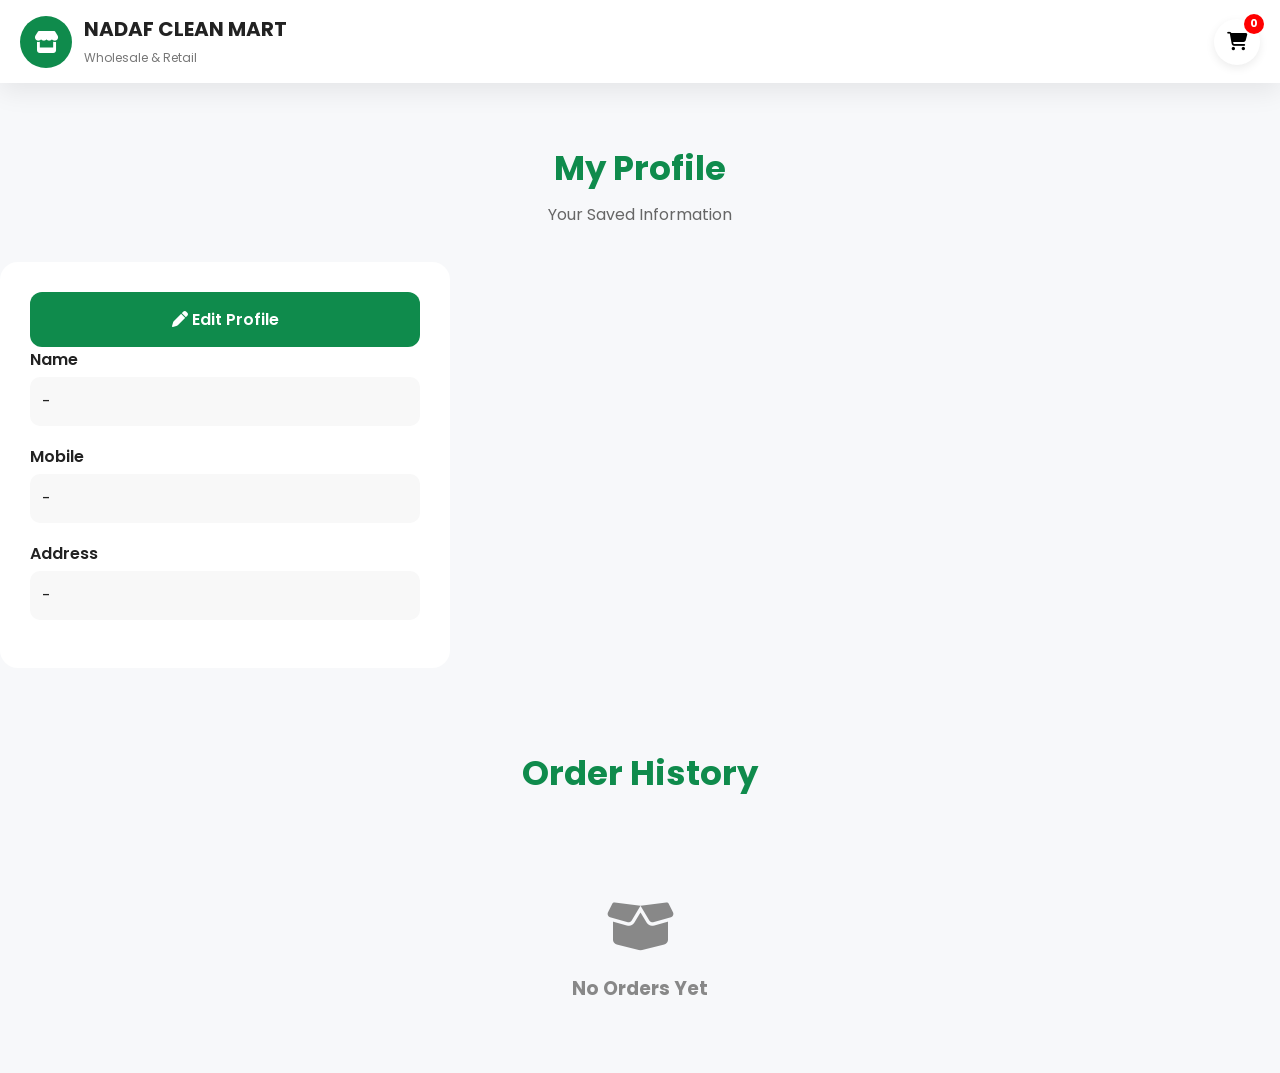
<file: profile.html>
<!DOCTYPE html>
<html lang="en">

<head>

<meta charset="UTF-8">

<meta name="viewport" content="width=device-width, initial-scale=1.0">

<title>My Profile | NADAF CLEAN MART</title>
<link rel="icon" type="image/jpeg" href="images/logo.jpeg">
<link rel="manifest" href="manifest.json">

<link rel="stylesheet" href="style.css">

<link rel="stylesheet"
href="https://cdnjs.cloudflare.com/ajax/libs/font-awesome/6.5.2/css/all.min.css">

</head>

<body>

<header class="header">

<div class="logo">

<a href="index.html">

<div class="logo-icon">
<i class="fa-solid fa-store"></i>
</div>

<div class="logo-text">
<h2>NADAF CLEAN MART</h2>
<span>Wholesale & Retail</span>
</div>

</a>

</div>
<div class="header-icons">

    <button id="cartBtn" onclick="openCart()">
        <i class="fa-solid fa-cart-shopping"></i>
        <span id="cartCount">0</span>
    </button>

</div>

</header>

<section class="profile-page">

<div class="section-title">

<h2>My Profile</h2>

<p>Your Saved Information</p>

</div>

<div class="profile-box">
<button class="edit-profile-btn" onclick="editProfile()">
    <i class="fa-solid fa-pen"></i>
    Edit Profile
</button>
<div class="profile-row">

<label>Name</label>

<span id="profileName">-</span>

</div>

<div class="profile-row">

<label>Mobile</label>

<span id="profileMobile">-</span>

</div>

<div class="profile-row">

<label>Address</label>

<span id="profileAddress">-</span>

</div>

</div>

</section>

<section class="featured-products">

<div class="section-title">

<h2>Order History</h2>

</div>

<div id="orderHistory">

</div>


</section>

<script>

const customer=JSON.parse(localStorage.getItem("customer"));

if(!customer){

    localStorage.setItem("customer", JSON.stringify({
        name:"",
        mobile:"",
        address:""
    }));

}

if(customer){

document.getElementById("profileName").textContent=customer.name;

document.getElementById("profileMobile").textContent=customer.mobile;

document.getElementById("profileAddress").textContent=customer.address;

}

const orders=JSON.parse(localStorage.getItem("orders")) || [];

const history=document.getElementById("orderHistory");

if(orders.length===0){

history.innerHTML=`
<div class="empty-box">
<i class="fa-solid fa-box-open"></i>
<h3>No Orders Yet</h3>
</div>
`;

}else{

orders.reverse().forEach(order=>{

let productsHTML = "";

order.items.forEach(item=>{

productsHTML += `

<div class="order-product">

    <img src="${item.image}" alt="${item.name}">

    <div class="order-product-info">

        <h4>${item.name}</h4>

        <p>Qty : ${item.qty} × ₹${item.price}</p>

    </div>

    <strong>₹${item.qty * item.price}</strong>

</div>

`;

});

history.innerHTML += `

<div class="product-card">

<div class="product-content">

<h3>Order #${order.orderId}</h3>

<p>📅 ${order.date}</p>

<hr>

${productsHTML}

<div class="order-footer">

    <div class="order-total">

        <span>Total Amount</span>

        <strong>₹${order.total}</strong>

    </div>

    <button class="repeat-order-btn"
    onclick="repeatOrder('${order.orderId}')">

        <i class="fa-solid fa-rotate-right"></i>
        Repeat Order

    </button>

</div>
</div>

</div>

`;

});

}
function editProfile(){

    let customer = JSON.parse(localStorage.getItem("customer")) || {};

    const name = prompt("Enter Your Name", customer.name || "");
    if(name === null) return;

    const mobile = prompt("Enter Mobile Number", customer.mobile || "");
    if(mobile === null) return;

    const address = prompt("Enter Address", customer.address || "");
    if(address === null) return;

    customer = {
        name,
        mobile,
        address
    };

    localStorage.setItem("customer", JSON.stringify(customer));

    document.getElementById("profileName").textContent = name;
    document.getElementById("profileMobile").textContent = mobile;
    document.getElementById("profileAddress").textContent = address;

    alert("✅ Profile Updated Successfully");

}
function repeatOrder(orderId){

    const orders = JSON.parse(localStorage.getItem("orders")) || [];

    const order = orders.find(o => o.orderId === orderId);

    if(!order){
        alert("Order not found.");
        return;
    }

    let cart = JSON.parse(localStorage.getItem("cart")) || [];

    order.items.forEach(item => {

        const existing = cart.find(p => p.id === item.id);

        if(existing){

            existing.qty += item.qty;

        }else{

            cart.push({...item});

        }

    });

    localStorage.setItem("cart", JSON.stringify(cart));

// Next page par cart automatically open karne ke liye
localStorage.setItem("openCartAfterRedirect", "true");

// Home page par bhejo
window.location.href = "index.html";

}


</script>

<script src="script.js"></script>

</body>

</html>
</file>
<file: style.css>
/* =========================================================
   NADAF CLEAN MART V3.0
   STYLE.CSS - PART 1
=========================================================*/

/* ===== GOOGLE FONT ===== */

@import url('https://fonts.googleapis.com/css2?family=Poppins:wght@300;400;500;600;700;800&display=swap');

/* ===== RESET ===== */

*{
    margin:0;
    padding:0;
    box-sizing:border-box;
    font-family:'Poppins',sans-serif;
}

html{
    scroll-behavior:smooth;
}

body{
    background:#f7f8fa;
    color:#222;
    overflow-x:hidden;
}

/* ===== VARIABLES ===== */

:root{

    --primary:#0f8b4c;

    --primary-dark:#08713c;

    --gold:#f7b500;

    --white:#ffffff;

    --light:#f7f8fa;

    --border:#e7e7e7;

    --text:#222;

    --shadow:0 8px 25px rgba(0,0,0,.08);

    --radius:16px;

    --transition:.3s ease;

}

/* ================= PRELOADER ================= */

#preloader{

    position:fixed;

    inset:0;

    background:#fff;

    display:flex;

    justify-content:center;

    align-items:center;

    z-index:99999;

}

.loader{

    width:60px;

    height:60px;

    border:6px solid #eee;

    border-top:6px solid var(--primary);

    border-radius:50%;

    animation:spin 1s linear infinite;

}

@keyframes spin{

    100%{

        transform:rotate(360deg);

    }

}

/* ================= HEADER ================= */

.header{

    position:sticky;

    top:0;

    left:0;

    width:100%;

    background:#fff;

    display:flex;

    align-items:center;

    justify-content:space-between;

    padding:14px 20px;

    box-shadow:var(--shadow);

    z-index:999;

}

/* ===== LOGO ===== */

.logo a{

    display:flex;

    align-items:center;

    text-decoration:none;

    color:#222;

}

.logo-icon{

    width:52px;

    height:52px;

    background:var(--primary);

    color:#fff;

    border-radius:50%;

    display:flex;

    justify-content:center;

    align-items:center;

    font-size:22px;

    margin-right:12px;

}

.logo-text h2{

    font-size:20px;

    font-weight:700;

}

.logo-text span{

    font-size:12px;

    color:#777;

}

/* ================= SEARCH ================= */

.search-box{

    flex:1;

    max-width:550px;

    margin:0 30px;

    position:relative;

}

.search-box i{

    position:absolute;

    left:18px;

    top:50%;

    transform:translateY(-50%);

    color:#888;

}

.search-box input{

    width:100%;

    height:48px;

    border:2px solid var(--border);

    border-radius:40px;

    padding-left:50px;

    padding-right:20px;

    outline:none;

    font-size:15px;

    transition:var(--transition);

    background:#fff;

}

.search-box input:focus{

    border-color:var(--primary);

}

/* ================= HEADER ICONS ================= */

.header-icons{

    display:flex;

    align-items:center;

    gap:10px;

}

.header-icons button{

    width:46px;

    height:46px;

    border:none;

    border-radius:50%;

    background:#fff;

    cursor:pointer;

    box-shadow:0 3px 10px rgba(0,0,0,.08);

    transition:var(--transition);

    position:relative;

    font-size:18px;

}

.header-icons button:hover{

    background:var(--primary);

    color:#fff;

    transform:translateY(-2px);

}

#cartCount{

    position:absolute;

    top:-5px;

    right:-4px;

    background:red;

    color:#fff;

    min-width:20px;

    height:20px;

    border-radius:50%;

    display:flex;

    justify-content:center;

    align-items:center;

    font-size:11px;

    font-weight:700;

}

/* ================= SIDE MENU ================= */

.menu-overlay{

    position:fixed;

    inset:0;

    background:rgba(0,0,0,.45);

    display:none;

    z-index:1000;

}

.side-menu{

    width:290px;

    height:100%;

    background:#fff;

    padding:30px;

    overflow:auto;

    animation:slideMenu .3s ease;

}

@keyframes slideMenu{

    from{

        transform:translateX(-100%);

    }

    to{

        transform:translateX(0);

    }

}

.close-menu{

    border:none;

    background:none;

    font-size:24px;

    cursor:pointer;

    margin-bottom:20px;

}

.side-menu h2{

    color:var(--primary);

    margin-bottom:25px;

}

.side-menu a{

    display:flex;

    align-items:center;

    gap:14px;

    text-decoration:none;

    color:#333;

    padding:14px;

    border-radius:12px;

    margin-bottom:10px;

    transition:.3s;

}

.side-menu a:hover{

    background:var(--primary);

    color:#fff;

}

/* ================= HERO ================= */

.hero{

    width:100%;

    overflow:hidden;

    position:relative;

}

.slide{

    display:none;

}

.slide.active{

    display:block;

}

.slide img{

    width:100%;

    display:block;

    border-radius:0 0 18px 18px;

}

/* =========================================================
   STYLE.CSS - PART 2
   Categories + Featured Products + Product Cards
=========================================================*/

/* ================= SECTION TITLE ================= */

.section-title{

    text-align:center;

    margin:60px 0 35px;

}

.section-title h2{

    font-size:34px;

    color:var(--primary);

    margin-bottom:8px;

}

.section-title p{

    color:#666;

    font-size:16px;

}

/* ================= HOME CATEGORIES ================= */

.home-categories{

    padding:60px 5%;

}

.category-grid{

    display:grid;

    grid-template-columns:repeat(auto-fit,minmax(180px,1fr));

    gap:22px;

}

.category-card{

    background:#fff;

    border-radius:18px;

    text-decoration:none;

    color:#222;

    text-align:center;

    padding:30px 20px;

    box-shadow:var(--shadow);

    transition:.35s;

    border:2px solid transparent;

}

.category-card:hover{

    transform:translateY(-8px);

    border-color:var(--primary);

}

.category-card i{

    font-size:42px;

    color:var(--primary);

    margin-bottom:18px;

}

.category-card h3{

    font-size:18px;

    font-weight:600;

    line-height:1.4;

}

/* ================= FEATURED PRODUCTS ================= */

.featured-products{

    padding:20px 5% 70px;

}

.products-grid{

    display:grid;

    grid-template-columns:repeat(auto-fill,minmax(250px,1fr));

    gap:25px;

}

/* ================= PRODUCT CARD ================= */

.product-card{

    background:#fff;

    border-radius:18px;

    overflow:hidden;

    box-shadow:var(--shadow);

    transition:.35s;

    display:flex;

    flex-direction:column;

}

.product-card:hover{

    transform:translateY(-8px);

}

.product-image{

    width:100%;

    height:240px;

    background:#fff;

    display:flex;

    justify-content:center;

    align-items:center;

    padding:20px;

}

.product-image img{

    max-width:100%;

    max-height:100%;

    object-fit:contain;

    transition:.35s;

}

.product-card:hover .product-image img{

    transform:scale(1.08);

}

.product-content{

    padding:18px;

}

.product-category{

    display:inline-block;

    background:#eef9f3;

    color:var(--primary);

    padding:5px 12px;

    border-radius:20px;

    font-size:12px;

    font-weight:600;

    margin-bottom:10px;

}

.product-name{

    font-size:18px;

    font-weight:600;

    margin-bottom:10px;

    color:#222;

    min-height:48px;

}

.product-description{

    font-size:14px;

    color:#666;

    line-height:1.6;

    height:44px;

    overflow:hidden;

}

.product-price{

    margin-top:16px;

    font-size:24px;

    color:var(--primary);

    font-weight:700;

}

/* ================= PRODUCT BUTTONS ================= */

.product-buttons{

    display:flex;

    gap:10px;

    margin-top:18px;

}

.product-buttons button{

    flex:1;

    border:none;

    cursor:pointer;

    border-radius:10px;

    padding:12px;

    font-size:14px;

    font-weight:600;

    transition:.3s;

}

.quick-view-btn{

    background:#f4f4f4;

}

.quick-view-btn:hover{

    background:#ddd;

}

.add-cart-btn{

    background:var(--primary);

    color:#fff;

}

.add-cart-btn:hover{

    background:var(--primary-dark);

}

/* ================= WISHLIST BUTTON ================= */

.wishlist-btn{

    position:absolute;

    top:15px;

    right:15px;

    width:42px;

    height:42px;

    border:none;

    border-radius:50%;

    background:#fff;

    box-shadow:0 5px 15px rgba(0,0,0,.12);

    cursor:pointer;

    transition:.3s;

}

.wishlist-btn:hover{

    background:#ff4d6d;

    color:#fff;

}

/* ================= VIEW ALL ================= */

.view-all{

    text-align:center;

    margin-top:40px;

}

.view-all a{

    display:inline-flex;

    align-items:center;

    gap:10px;

    text-decoration:none;

    background:var(--primary);

    color:#fff;

    padding:14px 28px;

    border-radius:30px;

    font-weight:600;

    transition:.3s;

}

.view-all a:hover{

    background:var(--primary-dark);

    transform:translateY(-3px);

}

/* =========================================================
   STYLE.CSS - PART 3
   Product Popup + Cart + Checkout + Profile + Wishlist
=========================================================*/

/* ================= OVERLAYS ================= */

.popup-overlay,
.cart-overlay,
.checkout-overlay,
.profile-overlay,
.wishlist-overlay{

    position:fixed;

    inset:0;

    background:rgba(0,0,0,.55);

    display:none;

    justify-content:center;

    align-items:center;

    z-index:2000;

}

/* ================= PRODUCT POPUP ================= */

.product-popup{

    width:95%;

    max-width:950px;

    background:#fff;

    border-radius:20px;

    display:flex;

    gap:30px;

    padding:30px;

    position:relative;

    box-shadow:0 20px 50px rgba(0,0,0,.25);

    animation:popupShow .25s ease;

}

@keyframes popupShow{

    from{

        opacity:0;

        transform:scale(.9);

    }

    to{

        opacity:1;

        transform:scale(1);

    }

}

.close-popup{

    position:absolute;

    top:18px;

    right:18px;

    width:42px;

    height:42px;

    border:none;

    border-radius:50%;

    background:#f3f3f3;

    cursor:pointer;

    font-size:18px;

}

.popup-image{

    flex:1;

    display:flex;

    justify-content:center;

    align-items:center;

}

.popup-image img{

    max-width:100%;

    max-height:350px;

    object-fit:contain;

}

.popup-details{

    flex:1;

}

.popup-category{

    display:inline-block;

    background:#eef9f3;

    color:var(--primary);

    padding:6px 14px;

    border-radius:30px;

    font-size:13px;

    font-weight:600;

    margin-bottom:15px;

}

.popup-details h2{

    font-size:30px;

    margin-bottom:15px;

}

.popup-details p{

    color:#666;

    line-height:1.7;

    margin-bottom:20px;

}

.popup-details h3{

    color:var(--primary);

    font-size:32px;

    margin-bottom:25px;

}

/* ================= QUANTITY ================= */

.quantity-box{

    display:flex;

    align-items:center;

    gap:15px;

    margin-bottom:25px;

}

.quantity-box button{

    width:42px;

    height:42px;

    border:none;

    border-radius:50%;

    background:var(--primary);

    color:#fff;

    cursor:pointer;

    font-size:20px;

}

.quantity-box span{

    font-size:22px;

    font-weight:700;

}

/* ================= POPUP BUTTONS ================= */

.popup-buttons{

    display:flex;

    gap:15px;

}

.popup-buttons button{

    flex:1;

    border:none;

    padding:15px;

    border-radius:12px;

    cursor:pointer;

    font-size:15px;

    font-weight:600;

}

.view-product-btn{

    background:#ececec;

}

.view-product-btn:hover{

    background:#ddd;

}

/* ================= CART SIDEBAR ================= */

.cart-sidebar{

    position:fixed;

    top:0;

    right:0;

    width:420px;

    max-width:100%;

    height:100%;

    background:#fff;

    display:flex;

    flex-direction:column;

    box-shadow:-10px 0 25px rgba(0,0,0,.15);

}

.cart-header{

    padding:20px;

    display:flex;

    justify-content:space-between;

    align-items:center;

    border-bottom:1px solid #eee;

}

.cart-header button{

    border:none;

    background:none;

    font-size:22px;

    cursor:pointer;

}

.cart-items{

    flex:1;

    overflow:auto;

    padding:20px;

}

.cart-footer{

    padding:20px;

    border-top:1px solid #eee;

}

.cart-total{

    display:flex;

    justify-content:space-between;

    align-items:center;

    margin-bottom:20px;

}

.cart-total h3{

    color:var(--primary);

    font-size:28px;

}

.checkout-btn{

    width:100%;

    border:none;

    padding:15px;

    border-radius:12px;

    background:var(--primary);

    color:#fff;

    cursor:pointer;

    font-size:16px;

    font-weight:600;

}

/* ================= WISHLIST ================= */

.wishlist-sidebar{

    position:fixed;

    left:0;

    top:0;

    width:380px;

    max-width:100%;

    height:100%;

    background:#fff;

    box-shadow:10px 0 25px rgba(0,0,0,.15);

    display:flex;

    flex-direction:column;

}

.wishlist-header{

    display:flex;

    justify-content:space-between;

    align-items:center;

    padding:20px;

    border-bottom:1px solid #eee;

}

.wishlist-header button{

    border:none;

    background:none;

    cursor:pointer;

    font-size:22px;

}

.wishlist-items{

    flex:1;

    overflow:auto;

    padding:20px;

}

.empty-box{

    text-align:center;

    color:#888;

    margin-top:100px;

}

.empty-box i{

    font-size:55px;

    margin-bottom:20px;

}

/* ================= CHECKOUT ================= */

.checkout-box{

    width:95%;

    max-width:500px;

    background:#fff;

    border-radius:18px;

    padding:30px;

    position:relative;

}

.close-checkout{

    position:absolute;

    top:15px;

    right:15px;

    border:none;

    background:none;

    font-size:22px;

    cursor:pointer;

}

.checkout-box h2{

    margin-bottom:20px;

    color:var(--primary);

}

.input-group{

    margin-bottom:18px;

}

.input-group label{

    display:block;

    margin-bottom:8px;

    font-weight:600;

}

.input-group input,
.input-group textarea{

    width:100%;

    padding:14px;

    border:2px solid #ddd;

    border-radius:12px;

    outline:none;

    font-size:15px;

}

.input-group input:focus,
.input-group textarea:focus{

    border-color:var(--primary);

}

.place-order-btn{

    width:100%;

    border:none;

    padding:15px;

    border-radius:12px;

    background:#25D366;

    color:#fff;

    cursor:pointer;

    font-size:16px;

    font-weight:600;

}

/* ================= PROFILE ================= */

.profile-box{

    width:95%;

    max-width:450px;

    background:#fff;

    border-radius:18px;

    padding:30px;

    position:relative;

}

.close-profile{

    position:absolute;

    top:15px;

    right:15px;

    border:none;

    background:none;

    font-size:22px;

    cursor:pointer;

}

.profile-box h2{

    margin-bottom:25px;

    color:var(--primary);

}

.profile-row{

    margin-bottom:18px;

}

.profile-row label{

    display:block;

    font-weight:600;

    margin-bottom:5px;

}

.profile-row span{

    display:block;

    background:#f8f8f8;

    padding:12px;

    border-radius:10px;

}

.edit-profile-btn{

    width:100%;

    border:none;

    padding:15px;

    border-radius:12px;

    background:var(--primary);

    color:#fff;

    cursor:pointer;

    font-size:16px;

    font-weight:600;

}


/* =========================================================
   STYLE.CSS - PART 4
   Why Choose Us + Reviews + Footer + Floating Buttons
=========================================================*/

/* ================= WHY CHOOSE US ================= */

.why-choose{

    padding:80px 5%;

    background:#ffffff;

}

.why-grid{

    display:grid;

    grid-template-columns:repeat(auto-fit,minmax(240px,1fr));

    gap:25px;

    margin-top:40px;

}

.why-card{

    background:#fff;

    border-radius:18px;

    padding:35px 25px;

    text-align:center;

    box-shadow:var(--shadow);

    transition:.3s;

    border:2px solid transparent;

}

.why-card:hover{

    transform:translateY(-8px);

    border-color:var(--primary);

}

.why-card i{

    width:70px;

    height:70px;

    border-radius:50%;

    background:var(--primary);

    color:#fff;

    display:flex;

    justify-content:center;

    align-items:center;

    font-size:28px;

    margin:auto;

    margin-bottom:20px;

}

.why-card h3{

    font-size:22px;

    margin-bottom:12px;

}

.why-card p{

    color:#666;

    line-height:1.7;

}

/* ================= REVIEWS ================= */

.customer-reviews{

    padding:80px 5%;

    background:#f7f8fa;

}

.reviews-container{

    display:grid;

    grid-template-columns:repeat(auto-fit,minmax(300px,1fr));

    gap:25px;

    margin-top:40px;

}

.review-card{

    background:#fff;

    padding:30px;

    border-radius:18px;

    box-shadow:var(--shadow);

    transition:.3s;

}

.review-card:hover{

    transform:translateY(-8px);

}

.stars{

    color:#f7b500;

    font-size:22px;

    margin-bottom:15px;

}

.review-card p{

    color:#666;

    line-height:1.8;

    margin-bottom:18px;

}

.review-card h4{

    color:var(--primary);

}

/* ================= FOOTER ================= */

.footer{

    background:#0b0b0b;

    color:#fff;

    padding-top:60px;

}

.footer-container{

    width:90%;

    margin:auto;

    display:grid;

    grid-template-columns:repeat(auto-fit,minmax(250px,1fr));

    gap:40px;

}

.footer-box h3{

    margin-bottom:20px;

    color:var(--gold);

}

.footer-box p{

    margin-bottom:12px;

    color:#ddd;

    line-height:1.8;

}

.footer-box ul{

    list-style:none;

}

.footer-box ul li{

    margin-bottom:12px;

}

.footer-box ul li a{

    color:#ddd;

    text-decoration:none;

    transition:.3s;

}

.footer-box ul li a:hover{

    color:var(--gold);

    padding-left:6px;

}

/* ================= SOCIAL ================= */

.social-icons{

    display:flex;

    justify-content:center;

    align-items:center;

    gap:18px;

    margin:40px 0 20px;

}

.social-icons a{

    width:48px;

    height:48px;

    border-radius:50%;

    background:#1d1d1d;

    color:#fff;

    display:flex;

    justify-content:center;

    align-items:center;

    text-decoration:none;

    font-size:20px;

    transition:.3s;

}

.social-icons a:hover{

    background:var(--primary);

    transform:translateY(-4px);

}

/* ================= FOOTER BOTTOM ================= */

.footer-bottom{

    border-top:1px solid rgba(255,255,255,.1);

    text-align:center;

    padding:18px;

    color:#bbb;

    font-size:14px;

}

/* ================= FLOATING BUTTONS ================= */

.floating-whatsapp,
.floating-call{

    position:fixed;

    width:60px;

    height:60px;

    border-radius:50%;

    display:flex;

    justify-content:center;

    align-items:center;

    color:#fff;

    text-decoration:none;

    font-size:26px;

    box-shadow:0 10px 25px rgba(0,0,0,.25);

    z-index:999;

    transition:.3s;

}

.floating-whatsapp{

    right:20px;

    bottom:90px;

    background:#25D366;

}

.floating-call{

    right:20px;

    bottom:20px;

    background:var(--primary);

}

.floating-whatsapp:hover,
.floating-call:hover{

    transform:scale(1.1);

}

/* ================= COMMON BUTTON EFFECT ================= */

button{

    transition:.3s;

}

button:hover{

    transform:translateY(-2px);

}

button:active{

    transform:scale(.96);

}

/* =========================================================
   STYLE.CSS - PART 5
   Responsive Design + Animations
=========================================================*/

/* ================= TABLET ================= */

@media (max-width:1024px){

.header{

flex-wrap:wrap;

padding:15px;

}

.logo{

width:100%;
 flex:1;

margin-bottom:15px;

}

.search-box{

max-width:100%;

margin:0;

order:3;

width:100%;

margin-top:15px;

}

.products-grid{

grid-template-columns:repeat(3,1fr);

}

.category-grid{

grid-template-columns:repeat(3,1fr);

}

.product-popup{

flex-direction:column;

max-height:90vh;

overflow:auto;

}

.popup-image img{

max-height:280px;

}

}

/* ================= MOBILE ================= */

@media (max-width:768px){

.header{

padding:12px;

}

.logo-text h2{

font-size:16px;

}

.logo-text span{

display:none;

}

.logo-icon{

width:42px;

height:42px;

font-size:18px;

margin-right:8px;

}

.search-box{

margin-top:12px;

}

.search-box input{

height:42px;

font-size:14px;

}

.header-icons{

gap:8px;

}

.header-icons button{

width:42px;

height:42px;

font-size:16px;

}

.hero img{

height:220px;

object-fit:cover;

}

.section-title{

margin:40px 0 25px;

}

.section-title h2{

font-size:24px;

}

.section-title p{

font-size:14px;

}

.category-grid{

grid-template-columns:repeat(2,1fr);

gap:15px;

}

.category-card{

padding:18px 12px;

}

.category-card i{

font-size:30px;

margin-bottom:10px;

}

.category-card h3{

font-size:14px;

}

.products-grid{

grid-template-columns:repeat(2,1fr);

gap:15px;

}

.product-image{

height:150px;

padding:10px;

}

.product-content{

padding:12px;

}

.product-name{

font-size:15px;

min-height:auto;

}

.product-description{

display:none;

}

.product-price{

font-size:20px;

}

.product-buttons{

flex-direction:column;

}

.popup-details h2{

font-size:22px;

}

.popup-details h3{

font-size:26px;

}

.popup-buttons{

flex-direction:column;

}

.cart-sidebar{

width:100%;

}

.wishlist-sidebar{

width:100%;

}

.checkout-box{

padding:20px;

}

.profile-box{

padding:20px;

}

.why-grid{

grid-template-columns:1fr;

}

.reviews-container{

grid-template-columns:1fr;

}

.footer-container{

grid-template-columns:1fr;

text-align:center;

}

.footer-box{

margin-bottom:20px;

}

.social-icons{

margin-top:20px;

}

.floating-whatsapp{

width:55px;

height:55px;

right:15px;

bottom:85px;

font-size:24px;

}

.floating-call{

width:55px;

height:55px;

right:15px;

bottom:15px;

font-size:22px;

}

}

/* ================= SMALL MOBILE ================= */

@media (max-width:480px){

.products-grid{

grid-template-columns:repeat(2,1fr);

gap:10px;

}

.category-grid{

grid-template-columns:repeat(2,1fr);

gap:10px;

}

.product-card{

border-radius:12px;

}

.product-image{

height:120px;

}

.product-price{

font-size:18px;

}

.category-card{

padding:15px 8px;

}

}

/* ================= SCROLLBAR ================= */

::-webkit-scrollbar{

width:8px;

height:8px;

}

::-webkit-scrollbar-thumb{

background:var(--primary);

border-radius:10px;

}

::-webkit-scrollbar-track{

background:#f2f2f2;

}

/* ================= FADE ANIMATION ================= */

.fade-in{

animation:fadeIn .5s ease;

}

@keyframes fadeIn{

from{

opacity:0;

transform:translateY(20px);

}

to{

opacity:1;

transform:translateY(0);

}

}

/* ================= BUTTON RIPPLE ================= */

.header-icons button,
.category-card,
.product-card,
.add-cart-btn,
.checkout-btn,
.place-order-btn,
.edit-profile-btn{

transition:.3s ease;

}

.header-icons button:hover,
.category-card:hover,
.product-card:hover{

box-shadow:0 15px 30px rgba(0,0,0,.12);

}

/* ================= IMAGE HOVER ================= */

.product-image img{

transition:.35s;

}

.product-card:hover img{

transform:scale(1.08);

}

/* ================= END ================= */

/* ================= CART ================= */

.cart-items{
    padding:15px;
    max-height:60vh;
    overflow-y:auto;
}

.cart-item{
    display:flex;
    align-items:center;
    gap:15px;
    padding:15px 0;
    border-bottom:1px solid #e5e5e5;
}

.cart-item img{
    width:80px;
    height:80px;
    object-fit:contain;
    border:1px solid #ddd;
    border-radius:10px;
    background:#fff;
    flex-shrink:0;
}

.cart-info{
    flex:1;
}

.cart-info h4{
    margin:0 0 6px;
    font-size:18px;
    font-weight:600;
    line-height:1.3;
}

.cart-info p{
    margin:0 0 10px;
    color:#0b8f4d;
    font-size:18px;
    font-weight:bold;
}

.cart-qty{
    display:flex;
    align-items:center;
    gap:10px;
}

.cart-qty button{
    width:34px;
    height:34px;
    border:none;
    border-radius:8px;
    background:#0b8f4d;
    color:#fff;
    font-size:20px;
    cursor:pointer;
}

.cart-qty span{
    min-width:24px;
    text-align:center;
    font-size:17px;
    font-weight:600;
}

.remove-btn{
    width:40px;
    height:40px;
    border:none;
    border-radius:8px;
    background:#e53935;
    color:#fff;
    cursor:pointer;
    flex-shrink:0;
}

.cart-footer{
    padding:18px;
    border-top:1px solid #ddd;
    background:#fff;
}

.cart-total{
    display:flex;
    justify-content:space-between;
    align-items:center;
    margin-bottom:15px;
}

#cartTotal{
    color:#0b8f4d;
    font-size:32px;
    font-weight:700;
}

.checkout-btn{
    width:100%;
    height:50px;
    border:none;
    border-radius:10px;
    background:#0b8f4d;
    color:#fff;
    font-size:17px;
    font-weight:600;
    cursor:pointer;
}

.cart-success-popup{
    position:fixed;
    bottom:25px;
    left:50%;
    transform:translateX(-50%);
    background:#0b8f4d;
    color:#fff;
    padding:14px 22px;
    border-radius:12px;
    display:none;
    align-items:center;
    gap:10px;
    font-size:16px;
    font-weight:600;
    box-shadow:0 8px 20px rgba(0,0,0,.25);
    z-index:99999;
    animation:popupUp .3s ease;
}

.cart-success-popup i{
    font-size:22px;
}

@keyframes popupUp{
    from{
        opacity:0;
        transform:translate(-50%,30px);
    }
    to{
        opacity:1;
        transform:translate(-50%,0);
    }
}

.product-price{
    display:flex;
    align-items:center;
    gap:10px;
    margin:10px 0;
}

.product-price .mrp{
    color:#888;
    text-decoration:line-through;
    font-size:16px;
    font-weight:500;
}

.product-price .price{
    color:#169447;
    font-size:30px;
    font-weight:700;
}

/* Product Details Image */
#productImage{
    width:100%;
    max-width:450px;
    aspect-ratio:1/1;
    object-fit:contain;
    display:block;
    margin:auto;
    padding:20px;
    background:#fff;
    border:1px solid #e5e5e5;
    border-radius:15px;
    box-shadow:0 4px 15px rgba(0,0,0,0.08);
}

.success-popup{
    position:fixed;
    top:0;
    left:0;
    width:100%;
    height:100%;
    background:rgba(0,0,0,.5);
    display:none;
    justify-content:center;
    align-items:center;
    z-index:9999;
}

.success-box{
    background:#fff;
    padding:25px;
    border-radius:10px;
    text-align:center;
}

.success-box button{
    margin-top:15px;
    padding:10px 25px;
    cursor:pointer;
}

.order-footer{
    margin-top:15px;
    padding-top:15px;
    border-top:1px solid #e5e5e5;
}

.order-total{
    display:flex;
    justify-content:space-between;
    align-items:center;
    margin-bottom:15px;
}

.order-total span{
    font-size:16px;
    color:#666;
    font-weight:600;
}

.order-total strong{
    font-size:24px;
    color:#0a8f3d;
}

.repeat-order-btn{
    width:100%;
    background:#0a8f3d;
    color:#fff;
    border:none;
    padding:12px;
    border-radius:8px;
    font-size:16px;
    font-weight:600;
    cursor:pointer;
    transition:.3s;
}

.repeat-order-btn:hover{
    background:#087233;
}

/* ===========================
   ORDER HISTORY PRODUCTS
=========================== */

.order-product{
    display:flex;
    align-items:center;
    gap:15px;
    padding:15px 0;
    border-bottom:1px solid #eee;
}

.order-product:last-child{
    border-bottom:none;
}

.order-product img{
    width:65px;
    height:65px;
    object-fit:contain;
    background:#fff;
    border:1px solid #ddd;
    border-radius:8px;
    padding:5px;
}

.order-product-info{
    flex:1;
}

.order-product-info h4{
    margin:0;
    font-size:16px;
    font-weight:600;
    color:#222;
}

.order-product-info p{
    margin-top:6px;
    font-size:14px;
    color:#666;
}

.order-product strong{
    font-size:18px;
    color:#0a8f3d;
}

/*==============================
Repeat Order Popup
==============================*/

.repeat-popup{

    position:fixed;

    inset:0;

    background:rgba(0,0,0,.55);

    display:none;

    justify-content:center;

    align-items:center;

    z-index:99999;

}

.repeat-popup-box{

    width:90%;

    max-width:420px;

    background:#fff;

    border-radius:15px;

    padding:30px;

    text-align:center;

}

.repeat-popup-box i{

    font-size:60px;

    color:#18a558;

    margin-bottom:15px;

}

.repeat-popup-box h2{

    margin-bottom:10px;

}

.repeat-popup-box p{

    color:#666;

    line-height:1.6;

}

.repeat-popup-buttons{

    display:flex;

    gap:12px;

    margin-top:25px;

}

.repeat-popup-buttons button{

    flex:1;

    padding:12px;

    border:none;

    border-radius:8px;

    cursor:pointer;

    font-size:15px;

    font-weight:600;

}

.repeat-popup-buttons button:first-child{

    background:#ececec;

}

.repeat-popup-buttons button:last-child{

    background:#18a558;

    color:#fff;

}
</file>
